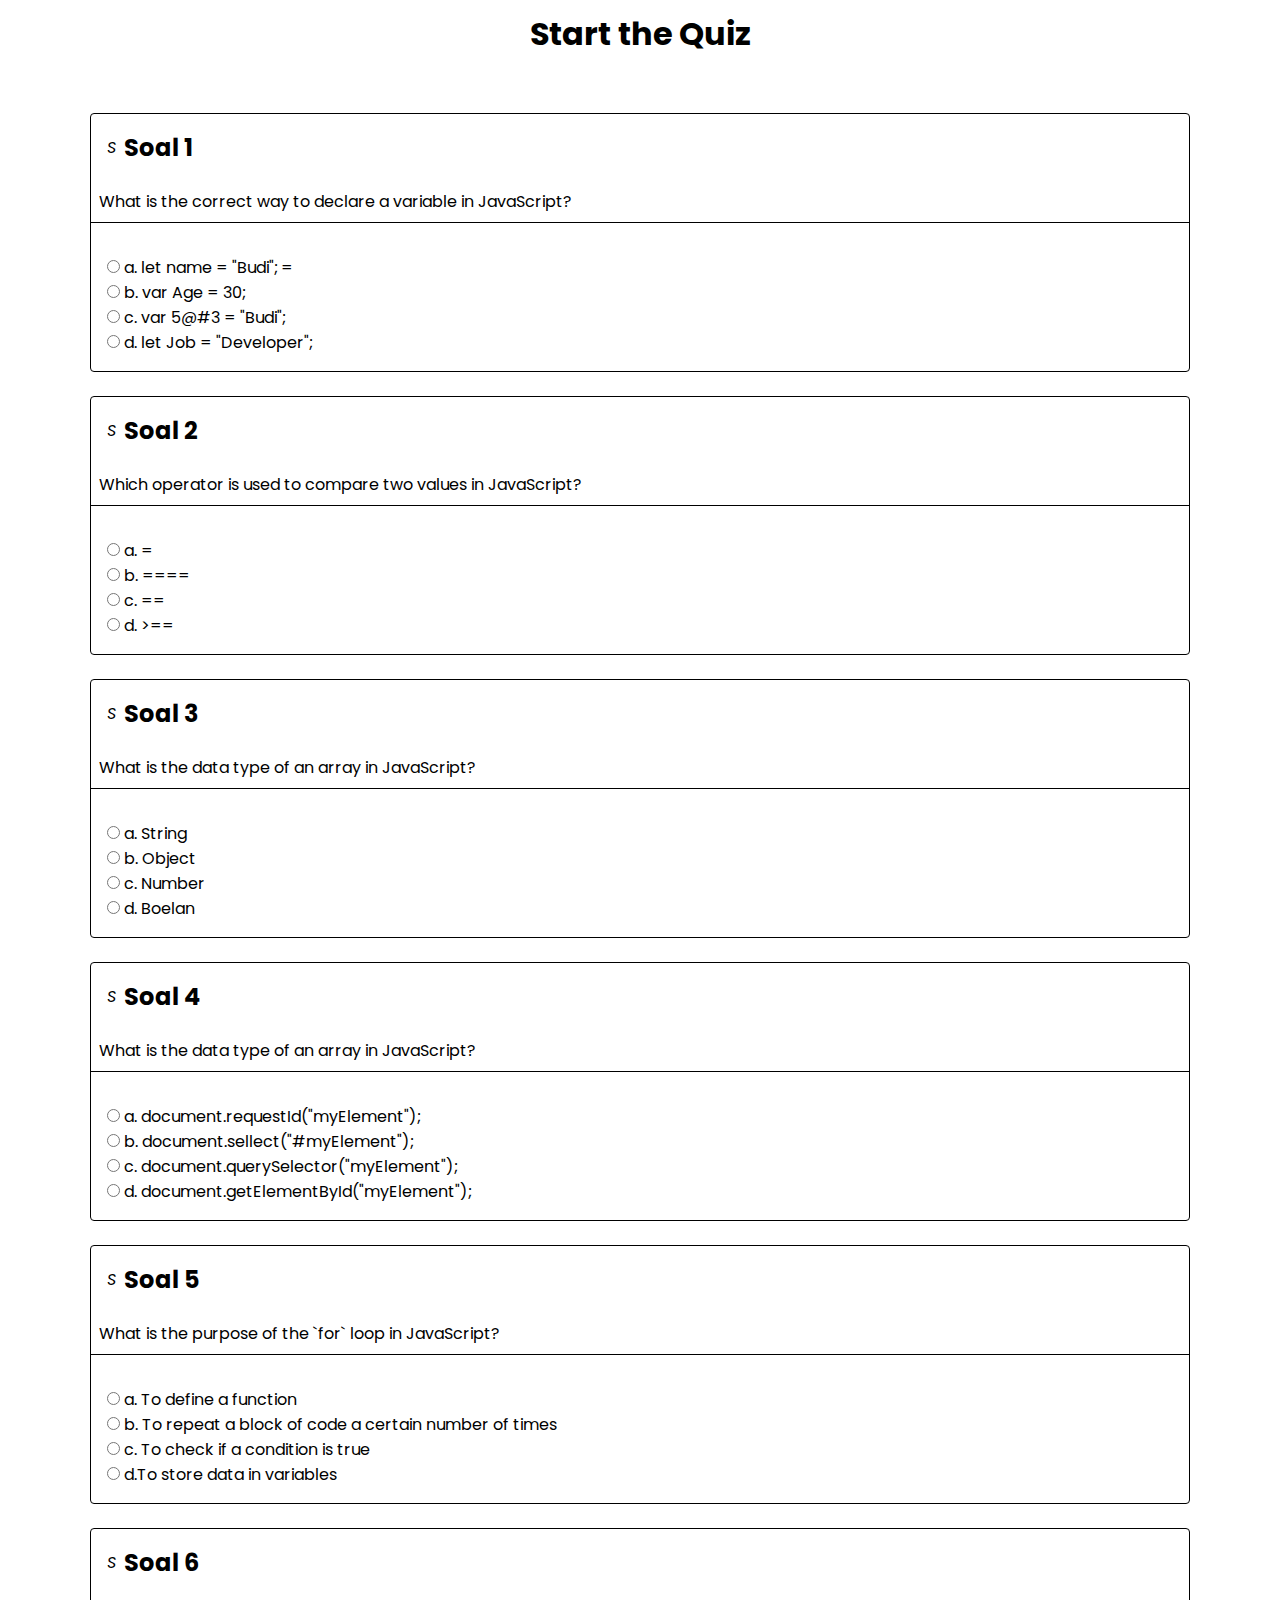
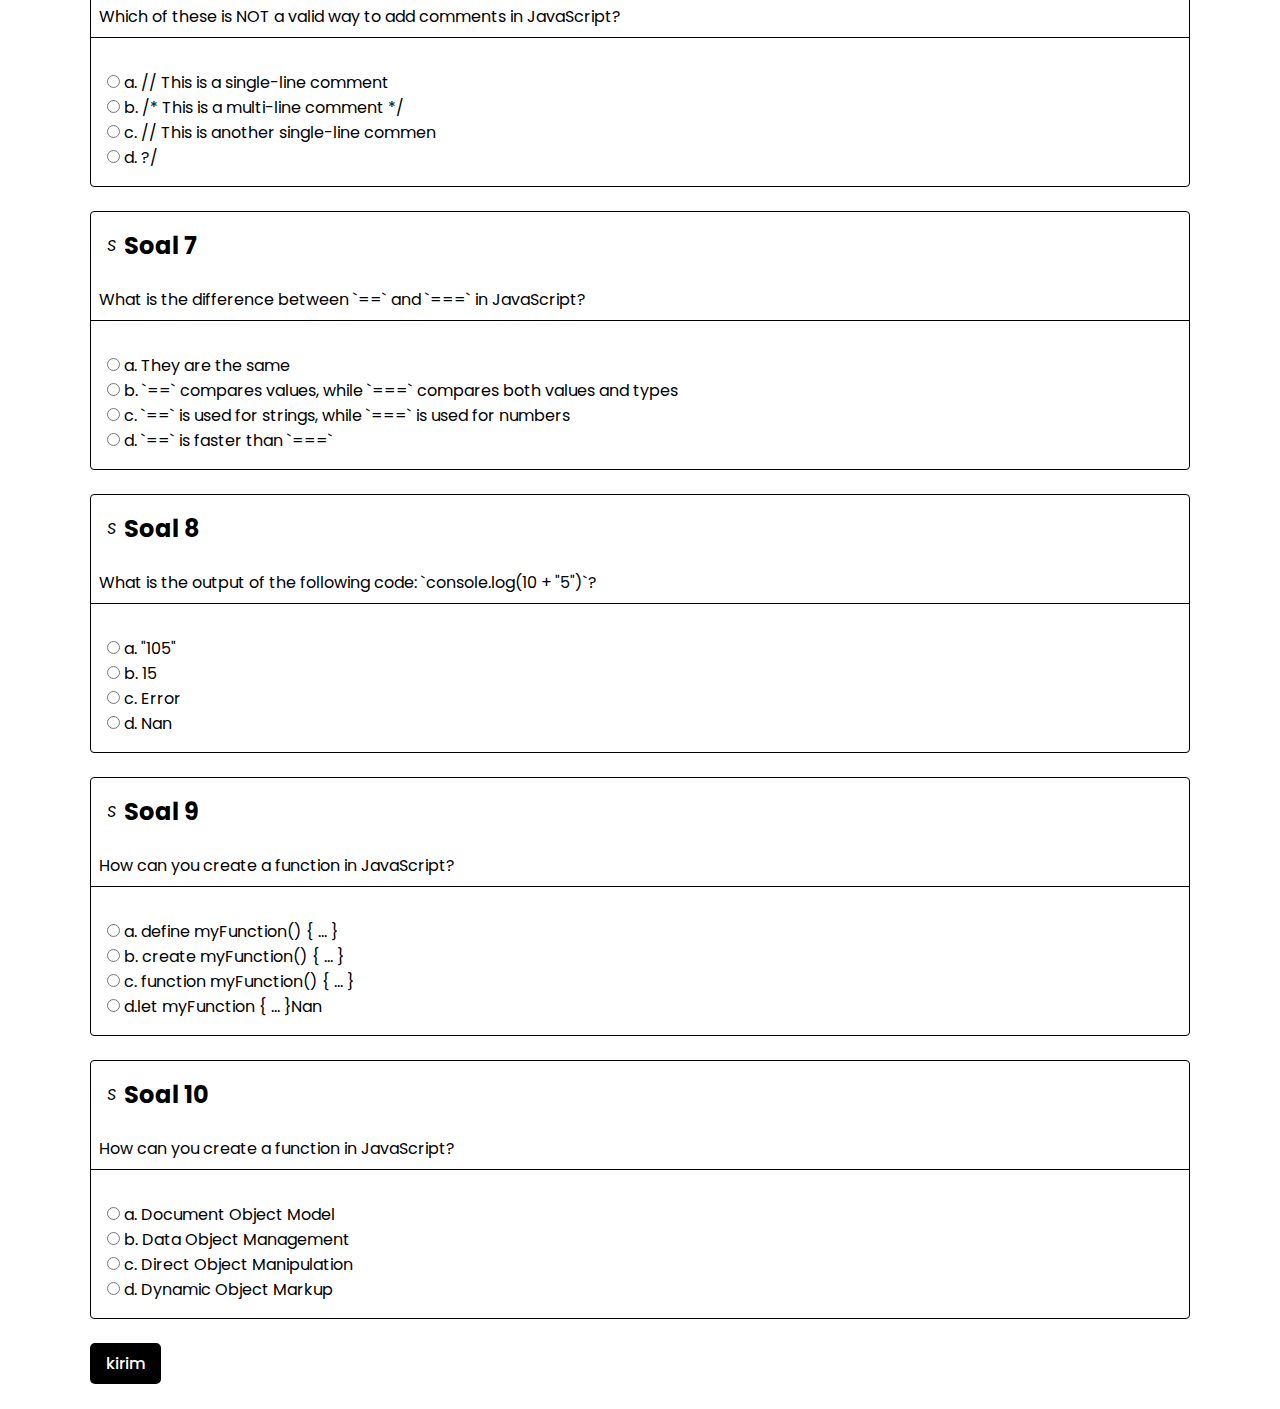
<file: quiz.html>
<!DOCTYPE html>
<html lang="en">
<head>
  <meta charset="UTF-8">
  <meta name="viewport" content="width=device-width, initial-scale=1.0">
  <meta http-equiv="X-UA-Compatible" content="ie=edge">
  <title>Quiz</title>
  <link rel="stylesheet" href="source/css/quiz.css" type="text/css" media="all" />
  <link rel="preconnect" href="https://fonts.googleapis.com">
  <link rel="preconnect" href="https://fonts.gstatic.com" crossorigin>
  <link href="https://fonts.googleapis.com/css2?family=Poppins:ital,wght@0,100;0,200;0,300;0,400;0,500;0,600;0,700;0,800;0,900;1,100;1,200;1,300;1,400;1,500;1,600;1,700;1,800;1,900&display=swap" rel="stylesheet">
</head>
<body class="bgPrimary">
  <h1 class="title">Start the Quiz</h1>
  <p class="nama" value=""></p>
  <p class="skor"></p>
  <form class="question" method="post" accept-charset="utf-8">
   
   <div class="soal1 ques" data-value="soal1Pilihan1">
      <header>
        <i>S</i>
        <p>Soal 1</p>
      </header>
      <p class="text">What is the correct way to declare a variable in JavaScript?</p>
      <div class="soal_body" data-soal="soal1">
        
        <div class="option">
          <input type="radio" name="soal1" id="soal1Pilihan1" value="soal1Pilihan1" />
          <label for="soal1">a. let name = "Budi";<code>
            =
          </code></label>
        </div>
        
        <div class="option">
          <input type="radio" name="soal1" id="soal1Pilihan2"
          value="soal1Pilihan2"/>
          <label for="soal1">b.<code>
            var Age = 30;
          </code></label>
        </div>
        
        <div class="option">
          <input type="radio" name="soal1" id="soal1Pilihan3"
          value="soal1Pilihan3"/>
          <label for="soal1">c.<code>
            var 5@#3 = "Budi";
          </code></label>
        </div>
        
        <div class="option">
          <input type="radio" name="soal1" id="soal1Pilihan4"
          value="soal1Pilihan4"/>
          <label for="soal1">d.<code>
            let Job = "Developer";
          </code></label>
        </div>
      </div>
    </div>
    
   <div class="soal2 ques" data-value="soal2Pilihan3">
      <header>
        <i>S</i>
        <p>Soal 2</p>
      </header>
      <p class="text">Which operator is used to compare two values in JavaScript?</p>
      <div class="soal_body" data-soal="soal2">
        
        <div class="option">
          <input type="radio" name="soal2" id="soal2Pilihan1" value="soal2Pilihan1" />
          <label for="soal2">a.<code>
            =
          </code></label>
        </div>
        
        <div class="option">
          <input type="radio" name="soal2" id="soal2Pilihan2"
          value="soal2Pilihan2"/>
          <label for="soal2">b.<code>
            ====
          </code></label>
        </div>
        
        <div class="option">
          <input type="radio" name="soal2" id="soal2Pilihan3"
          value="soal2Pilihan3"/>
          <label for="soal2">c.<code>
            ==
          </code></label>
        </div>
        
        <div class="option">
          <input type="radio" name="soal2" id="soal2Pilihan4"
          value="soal2Pilihan4"/>
          <label for="soal2">d.<code>
            >==
          </code></label>
        </div>
      </div>
    </div>
    
    <div class="soal3 ques" data-value="soal3Pilihan2">
      <header>
        <i>S</i>
        <p>Soal 3</p>
      </header>
      <p class="text">What is the data type of an array in JavaScript?</p>
      <div class="soal_body" data-soal="soal3">
        
        <div class="option">
          <input type="radio" name="soal3" id="soal3Pilihan1" value="soal3Pilihan1" />
          <label for="soal3">a. String</label>
        </div>
        
        <div class="option">
          <input type="radio" name="soal3" id="soal3Pilihan2"
          value="soal3Pilihan2"/>
          <label for="soal3">b. Object</label>
        </div>
        
        <div class="option">
          <input type="radio" name="soal3" id="soal3Pilihan3"
          value="soal3Pilihan3"/>
          <label for="soal3">c. Number
          </label>
        </div>
        
        <div class="option">
          <input type="radio" name="soal3" id="soal3Pilihan4"
          value="soal3Pilihan4"/>
          <label for="soal3">d. Boelan</label>
        </div>
      </div>
    </div>
    
    <div class="soal4 ques" data-value="soal4Pilihan4">
      <header>
        <i>S</i>
        <p>Soal 4</p>
      </header>
      <p class="text">What is the data type of an array in JavaScript?</p>
      <div class="soal_body" data-soal="soal4">
        
        <div class="option">
          <input type="radio" name="soal4" id="soal4Pilihan1" value="soal4Pilihan1" />
          <label for="soal4">a. document.requestId("myElement");</label>
        </div>
        
        <div class="option">
          <input type="radio" name="soal4" id="soal4Pilihan2"
          value="soal4Pilihan2"/>
          <label for="soal4">b. document.sellect("#myElement");</label>
        </div>
        
        <div class="option">
          <input type="radio" name="soal4" id="soal4Pilihan3"
          value="soal4Pilihan3"/>
          <label for="soal4">c. document.querySelector("myElement");
          </label>
        </div>
        
        <div class="option">
          <input type="radio" name="soal4" id="soal4Pilihan4"
          value="soal4Pilihan4"/>
          <label for="soal4">d. document.getElementById("myElement");</label>
        </div>
      </div>
    </div>
    
    <div class="soal5 ques" data-value="soal5Pilihan2">
      <header>
        <i>S</i>
        <p>Soal 5</p>
      </header>
      <p class="text">What is the purpose of the `for` loop in JavaScript?</p>
      <div class="soal_body" data-soal="soal5">
        
        <div class="option">
          <input type="radio" name="soal5" id="soal5Pilihan1" value="soal5Pilihan1" />
          <label for="soal5">a. To define a function</label>
        </div>
        
        <div class="option">
          <input type="radio" name="soal5" id="soal5Pilihan2"
          value="soal5Pilihan2"/>
          <label for="soal5">b. To repeat a block of code a certain number of times</label>
        </div>
        
        <div class="option">
          <input type="radio" name="soal5" id="soal5Pilihan3"
          value="soal5Pilihan3"/>
          <label for="soal5">c. To check if a condition is true</label>
        </div>
        
        <div class="option">
          <input type="radio" name="soal5" id="soal5Pilihan4"
          value="soal5Pilihan4"/>
          <label for="soal5">d.To store data in variables </label>
        </div>
      </div>
    </div>
    
    <div class="soal6 ques" data-value="soal6Pilihan4">
      <header>
        <i>S</i>
        <p>Soal 6</p>
      </header>
      <p class="text">Which of these is NOT a valid way to add comments in JavaScript?</p>
      <div class="soal_body" data-soal="soal6">
        
        <div class="option">
          <input type="radio" name="soal6" id="soal6Pilihan1" value="soal6Pilihan1" />
          <label for="soal6">a. // This is a single-line comment</label>
        </div>
        
        <div class="option">
          <input type="radio" name="soal6" id="soal6Pilihan2"
          value="soal6Pilihan2"/>
          <label for="soal6">b. /* This is a multi-line comment */</label>
        </div>
        
        <div class="option">
          <input type="radio" name="soal6" id="soal6Pilihan3"
          value="soal6Pilihan3"/>
          <label for="soal6">c. // This is another single-line commen</label>
        </div>
        
        <div class="option">
          <input type="radio" name="soal6" id="soal6Pilihan4"
          value="soal6Pilihan4"/>
          <label for="soal6">d. ?/</label>
        </div>
      </div>
    </div>
    
    <div class="soal7 ques" data-value="soal7Pilihan2">
      <header>
        <i>S</i>
        <p>Soal 7</p>
      </header>
      <p class="text">What is the difference between `==` and `===` in JavaScript?</p>
      <div class="soal_body" data-soal="soal7">
        
        <div class="option">
          <input type="radio" name="soal7" id="soal7Pilihan1" value="soal7Pilihan1" />
          <label for="soal7">a. They are the same</label>
        </div>
        
        <div class="option">
          <input type="radio" name="soal7" id="soal7Pilihan2"
          value="soal7Pilihan2"/>
          <label for="soal7">b. `==` compares values, while `===` compares both values and types</label>
        </div>
        
        <div class="option">
          <input type="radio" name="soal7" id="soal7Pilihan3"
          value="soal7Pilihan3"/>
          <label for="soal7">c. `==` is used for strings, while `===` is used for numbers</label>
        </div>
        
        <div class="option">
          <input type="radio" name="soal7" id="soal7Pilihan4"
          value="soal7Pilihan4"/>
          <label for="soal7">d. `==` is faster than `===`</label>
        </div>
      </div>
    </div>
    
    <div class="soal8 ques" data-value="soal8Pilihan1">
      <header>
        <i>S</i>
        <p>Soal 8</p>
      </header>
      <p class="text">What is the output of the following code: `console.log(10 + "5")`?</p>
      <div class="soal_body" data-soal="soal8">
        
        <div class="option">
          <input type="radio" name="soal8" id="soal8Pilihan1" value="soal8Pilihan1" />
          <label for="soal8">a. "105"</label>
        </div>
        
        <div class="option">
          <input type="radio" name="soal8" id="soal8Pilihan2"
          value="soal8Pilihan2"/>
          <label for="soal8">b. 15</label>
        </div>
        
        <div class="option">
          <input type="radio" name="soal8" id="soal8Pilihan3"
          value="soal8Pilihan3"/>
          <label for="soal8">c. Error</label>
        </div>
        
        <div class="option">
          <input type="radio" name="soal8" id="soal8Pilihan4"
          value="soal8Pilihan4"/>
          <label for="soal8">d. Nan</label>
        </div>
      </div>
    </div>
    
    <div class="soal9 ques" data-value="soal9Pilihan3">
      <header>
        <i>S</i>
        <p>Soal 9</p>
      </header>
      <p class="text">How can you create a function in JavaScript?</p>
      <div class="soal_body" data-soal="soal9">
        <div class="option">
          <input type="radio" name="soal9" id="soal9Pilihan1" value="soal9Pilihan1" />
          <label for="soal9">a. define myFunction() { ... }</label>
        </div>
        
        <div class="option">
          <input type="radio" name="soal9" id="soal9Pilihan2"
          value="soal9Pilihan2"/>
          <label for="soal9">b. create myFunction() { ... }</label>
        </div>
        
        <div class="option">
          <input type="radio" name="soal9" id="soal9Pilihan3"
          value="soal9Pilihan3"/>
          <label for="soal9">c. function myFunction() { ... }</label>
        </div>
        
        <div class="option">
          <input type="radio" name="soal9" id="soal9Pilihan4"
          value="soal9Pilihan4"/>
          <label for="soal9">d.let myFunction { ... }Nan</label>
        </div>
      </div>
    </div>
    
    <div class="soal10 ques" data-value="soal10Pilihan1">
      <header>
        <i>S</i>
        <p>Soal 10</p>
      </header>
      <p class="text">How can you create a function in JavaScript?</p>
      <div class="soal_body" data-soal="soal10">
        <div class="option">
          <input type="radio" name="soal10" id="soal10Pilihan1" value="soal10Pilihan1" />
          <label for="soal10">a. Document Object Model</label>
        </div>
        
        <div class="option">
          <input type="radio" name="soal10" id="soal10Pilihan2"
          value="soal10Pilihan2"/>
          <label for="soal10">b. Data Object Management</label>
        </div>
        
        <div class="option">
          <input type="radio" name="soal10" id="soal10Pilihan3"
          value="soal10Pilihan3"/>
          <label for="soal10">c. Direct Object Manipulation</label>
        </div>
        
        <div class="option">
          <input type="radio" name="soal10" id="soal10Pilihan4"
          value="soal10Pilihan4"/>
          <label for="soal10">d. Dynamic Object Markup</label>
        </div>
      </div>
    </div>

    <button type="submit" class="btn kirim">Kirim</button>
  </form>
<script src="source/js/quiz.js" type="text/javascript" charset="utf-8"></script>
</body>
</html>
</file>
<file: source/css/quiz.css>
*{
  margin: 0;
  padding: 0;
  box-sizing: border-box;
  font-family: "Poppins", sans-serif;
}
.btn{
  box-sizing: border-box;
  padding: 8px 16px;
  border: none;
  border-radius: 5px;
  cursor: pointer;
}
.title{
  box-sizing: border-box;
  width: 100%;
  padding: 10px 15px;
  text-align: center;
  margin-bottom: 20px;
}
.nama{
  text-align: center;
  font-weight: 500;
  font-size: 20px;
  margin-bottom: 8px;
}
.skor{
  text-align: center;
  font-weight: 500;
  font-size: 16px;
  color: rgb(0,0,0,0.8);
  margin-bottom: 8px;
}
.question{
  box-sizing: border-box;
  max-width: 1100px;
  width: 90%;
  display: flex;
  flex-direction: column;
  justify-content: center;
  align-items: flex-start;
  margin: 0 auto;
  padding: 25px 0;
  gap: 24px;
}
.question header,.question .text,.question .soal_body{
  padding: 16px;
}
.question header{
  display: flex;
  justify-content: flex-start;
  align-items: center;
  gap: 8px;
}
.question header p{
  font-size: 24px;
  font-weight: 700;
}
.question .ques{
  box-sizing: border-box;
  width: 100%;
  border: 1px solid black;
  border-radius: 4px;
  gap: 8px;
}
.question .ques .text{
  box-sizing: border-box;
  width: 100%;
  padding: 8px;
  border-bottom: 1px solid black;
  margin-bottom: 16px;
}
.question .kirim{
  box-sizing: border-box;
  background-color: black;
  color: white;
  font-size: 16px;
  font-weight: 500;
  text-transform: lowercase;
  transition: all .3s ease-in-out;
}
.question .kirim:hover{
  background-color: gray;
}
</file>
